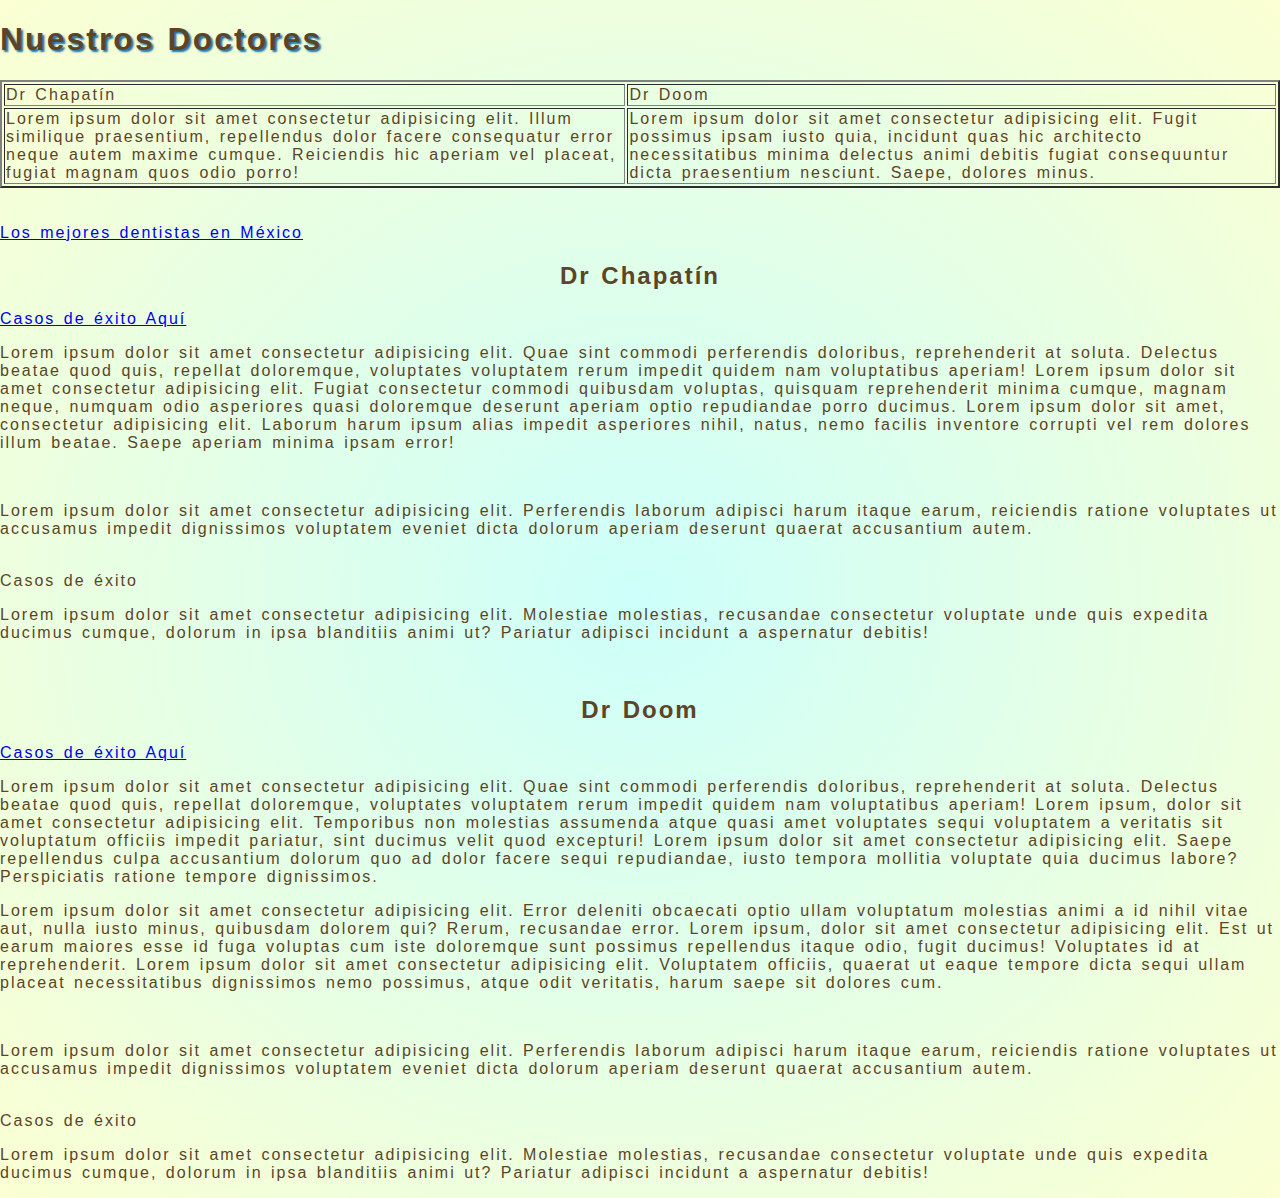
<file: Nosotros.html>
<!DOCTYPE html>
<html lang="en">
<head>
    <meta charset="UTF-8">
    <meta name="viewport" content="width=device-width, initial-scale=1.0">
    <link rel="stylesheet" href="./assets/style/style.css">
    <title>Nosotros</title>
</head>
<body>
    <h1>Nuestros Doctores</h1>
    <table border="2">
        <tr>
            <td>Dr Chapatín</td>
            <td>Dr Doom</td>
        </tr>
        <tr>
            <td>Lorem ipsum dolor sit amet consectetur adipisicing elit. Illum similique praesentium, repellendus dolor facere consequatur error neque autem maxime cumque. Reiciendis hic aperiam vel placeat, fugiat magnam quos odio porro!</td>
            <td>Lorem ipsum dolor sit amet consectetur adipisicing elit. Fugit possimus ipsam iusto quia, incidunt quas hic architecto necessitatibus minima delectus animi debitis fugiat consequuntur dicta praesentium nesciunt. Saepe, dolores minus.</td>
        </tr>
    </table>
    <br>
    <br>
    <a href="https://www.topdoctors.mx/odontologia-y-dentistas/"> Los mejores dentistas en México</a>
<br>
<H2>Dr Chapatín</H2>
<a href="#Casos de éxito"> Casos de éxito Aquí</a>
<p>Lorem ipsum dolor sit amet consectetur adipisicing elit. Quae sint commodi perferendis doloribus, reprehenderit at soluta. Delectus beatae quod quis, repellat doloremque, voluptates voluptatem rerum impedit quidem nam voluptatibus aperiam!
    Lorem ipsum dolor sit amet consectetur adipisicing elit. Fugiat consectetur commodi quibusdam voluptas, quisquam reprehenderit minima cumque, magnam neque, numquam odio asperiores quasi doloremque deserunt aperiam optio repudiandae porro ducimus.
    Lorem ipsum dolor sit amet, consectetur adipisicing elit. Laborum harum ipsum alias impedit asperiores nihil, natus, nemo facilis inventore corrupti vel rem dolores illum beatae. Saepe aperiam minima ipsam error!
</p>
<br>
<p>Lorem ipsum dolor sit amet consectetur adipisicing elit. Perferendis laborum adipisci harum itaque earum, reiciendis ratione voluptates ut accusamus impedit dignissimos voluptatem eveniet dicta dolorum aperiam deserunt quaerat accusantium autem.</p>
<br>
<a name="Casos de éxito"> Casos de éxito</a>
<p>Lorem ipsum dolor sit amet consectetur adipisicing elit. Molestiae molestias, recusandae consectetur voluptate unde quis expedita ducimus cumque, dolorum in ipsa blanditiis animi ut? Pariatur adipisci incidunt a aspernatur debitis!</p>
<br>

<H2>Dr Doom</H2>
<a href="#Casos de éxito2"> Casos de éxito Aquí</a>
<p>Lorem ipsum dolor sit amet consectetur adipisicing elit. Quae sint commodi perferendis doloribus, reprehenderit at soluta. Delectus beatae quod quis, repellat doloremque, voluptates voluptatem rerum impedit quidem nam voluptatibus aperiam!
    Lorem ipsum, dolor sit amet consectetur adipisicing elit. Temporibus non molestias assumenda atque quasi amet voluptates sequi voluptatem a veritatis sit voluptatum officiis impedit pariatur, sint ducimus velit quod excepturi!
    Lorem ipsum dolor sit amet consectetur adipisicing elit. Saepe repellendus culpa accusantium dolorum quo ad dolor facere sequi repudiandae, iusto tempora mollitia voluptate quia ducimus labore? Perspiciatis ratione tempore dignissimos.
</p>
<p>Lorem ipsum dolor sit amet consectetur adipisicing elit. Error deleniti obcaecati optio ullam voluptatum molestias animi a id nihil vitae aut, nulla iusto minus, quibusdam dolorem qui? Rerum, recusandae error. Lorem ipsum, dolor sit amet consectetur adipisicing elit. Est ut earum maiores esse id fuga voluptas cum iste doloremque sunt possimus repellendus itaque odio, fugit ducimus! Voluptates id at reprehenderit. Lorem ipsum dolor sit amet consectetur adipisicing elit. Voluptatem officiis, quaerat ut eaque tempore dicta sequi ullam placeat necessitatibus dignissimos nemo possimus, atque odit veritatis, harum saepe sit dolores cum.</p>
<br>
<p>Lorem ipsum dolor sit amet consectetur adipisicing elit. Perferendis laborum adipisci harum itaque earum, reiciendis ratione voluptates ut accusamus impedit dignissimos voluptatem eveniet dicta dolorum aperiam deserunt quaerat accusantium autem.</p>
<br>
<a name="Casos de éxito2"> Casos de éxito</a>
<p>Lorem ipsum dolor sit amet consectetur adipisicing elit. Molestiae molestias, recusandae consectetur voluptate unde quis expedita ducimus cumque, dolorum in ipsa blanditiis animi ut? Pariatur adipisci incidunt a aspernatur debitis!</p>
</body>
</html>
</file>
<file: assets/style/style.css>
body {
    background: #CDFFFA;
    background: -moz-radial-gradient(center, #CDFFFA 0%, #FBFFD2 100%);
    background: -webkit-radial-gradient(center, #CDFFFA 0%, #FBFFD2 100%);
    background: radial-gradient(ellipse at center, #CDFFFA 0%, #FBFFD2 100%);
    font-family: "Trebuchet MS", Helvetica, sans-serif;
    font-size: 16px;
    letter-spacing: 2px;
    word-spacing: 2px;
    color: #5B4526;
    font-weight: 400;
    text-decoration: none;
    font-style: normal;
    font-variant: normal;
    text-transform: none;
    margin: 0;
}
img {border: 6px solid rgba(161,97,164,0.96);

}



div {
    text-align: center;
}

h2,h3 {
 text-align: center;
}

h1 {
    text-shadow: 2px 2px 2px #1C6EA4;
}

.contenedor{
    background-color: aliceblue;
    height: 180px;
    padding: 10px;
    
}
.titulo-contenedor {
    color: #1C6EA4;
    text-transform: uppercase;
font-size: 25px;
}
</file>
